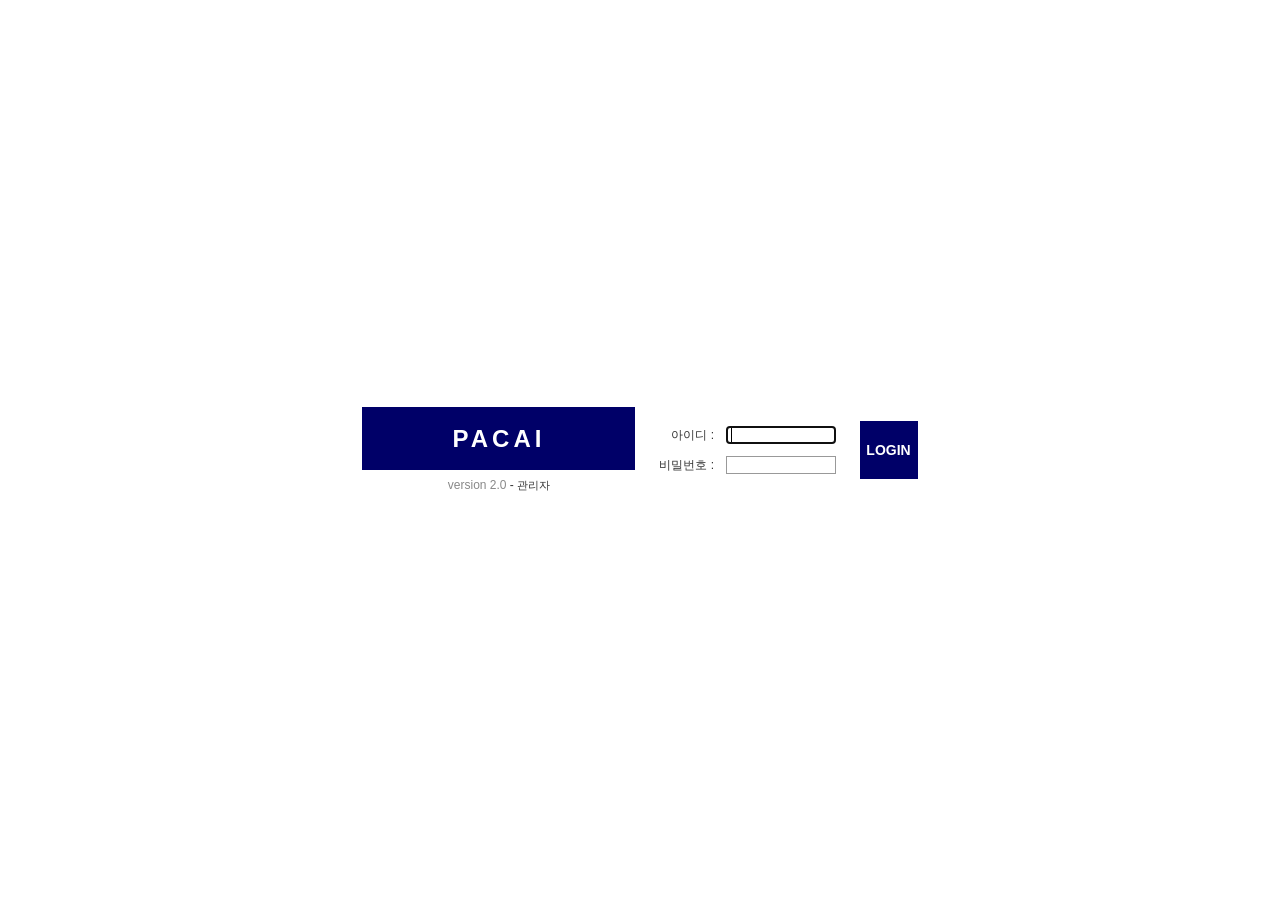
<file: web/index.html>
<!DOCTYPE html>
<html lang="ko">
<head>
<meta charset="UTF-8">
<meta name="viewport" content="width=device-width, initial-scale=1, viewport-fit=cover">
<title>ASMS - A/S Management System</title>
<meta http-equiv="refresh" content="0; url=login.html">
</head>
<body>
<p>로그인 페이지로 이동합니다... <a href="login.html">바로가기</a></p>
</body>
</html>
</file>
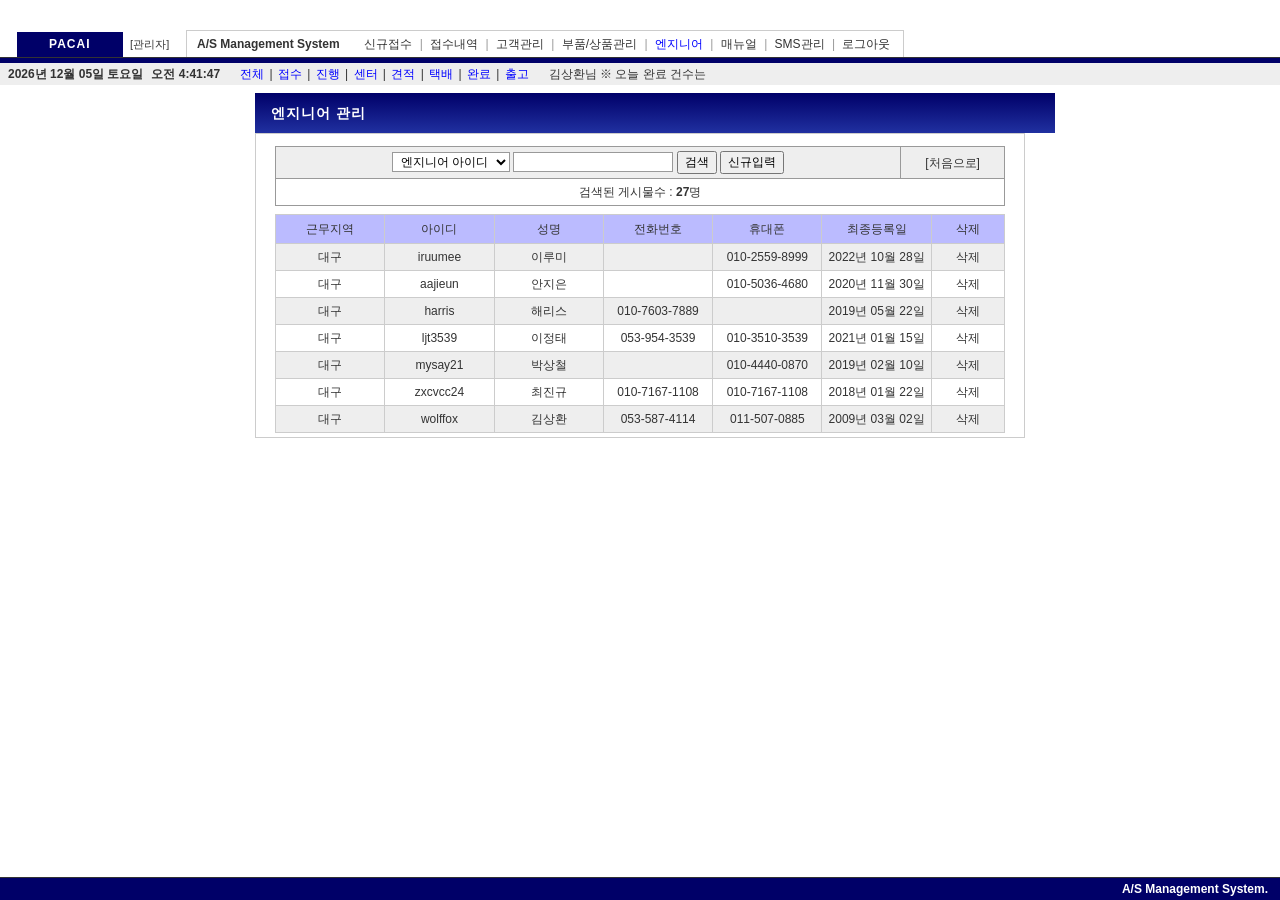
<file: web/engineers.html>
<!DOCTYPE html>
<html lang="ko">
<head>
<meta charset="UTF-8">
<meta name="viewport" content="width=device-width, initial-scale=1, viewport-fit=cover">
<title>A/S Admin - 엔지니어</title>
<link rel="stylesheet" href="css/style.css">
<script src="css/partials.js"></script>
<script>
function godel(id){
  if(confirm("정말로 삭제하시겠습니까??")) alert("(데모) 삭제: " + id);
}
</script>
</head>
<body>
<div class="app">
  <header class="app-header" id="app-header"></header>

  <main class="app-main">
    <div class="content-wrap">
      <div class="page-title">엔지니어 관리</div>

      <table class="outer-table"><tr><td>
        <table class="search-box">
          <form name="frm1" method="post" action="engineers.html" onsubmit="event.preventDefault();">
          <tr>
            <td>
              <select name="f_name">
                <option value="en_id">엔지니어 아이디</option>
                <option value="en_name">엔지니어 성명</option>
              </select>
              <input type="text" name="f_value">
              <input type="submit" value="검색" name="submit">
              <input type="button" value="신규입력" onclick="alert('(데모) 신규입력');">
            </td>
            <td><a href="engineers.html">[처음으로]</a></td>
          </tr>
          </form>
          <tr>
            <td colspan="2" class="alt right">검색된 게시물수 : <b>27</b>명</td>
          </tr>
        </table>

        <table class="data-table">
          <thead>
            <tr>
              <th width="15%">근무지역</th>
              <th width="15%">아이디</th>
              <th width="15%">성명</th>
              <th width="15%">전화번호</th>
              <th width="15%">휴대폰</th>
              <th width="15%">최종등록일</th>
              <th width="10%">삭제</th>
            </tr>
          </thead>
          <tbody>
            <tr><td>대구</td><td><a href="#">iruumee</a></td><td>이루미</td><td></td><td>010-2559-8999</td><td>2022년 10월 28일</td><td><a href="javascript:godel('iruumee');">삭제</a></td></tr>
            <tr><td>대구</td><td><a href="#">aajieun</a></td><td>안지은</td><td></td><td>010-5036-4680</td><td>2020년 11월 30일</td><td><a href="javascript:godel('aajieun');">삭제</a></td></tr>
            <tr><td>대구</td><td><a href="#">harris</a></td><td>해리스</td><td>010-7603-7889</td><td></td><td>2019년 05월 22일</td><td><a href="javascript:godel('harris');">삭제</a></td></tr>
            <tr><td>대구</td><td><a href="#">ljt3539</a></td><td>이정태</td><td>053-954-3539</td><td>010-3510-3539</td><td>2021년 01월 15일</td><td><a href="javascript:godel('ljt3539');">삭제</a></td></tr>
            <tr><td>대구</td><td><a href="#">mysay21</a></td><td>박상철</td><td></td><td>010-4440-0870</td><td>2019년 02월 10일</td><td><a href="javascript:godel('mysay21');">삭제</a></td></tr>
            <tr><td>대구</td><td><a href="#">zxcvcc24</a></td><td>최진규</td><td>010-7167-1108</td><td>010-7167-1108</td><td>2018년 01월 22일</td><td><a href="javascript:godel('zxcvcc24');">삭제</a></td></tr>
            <tr><td>대구</td><td><a href="#">wolffox</a></td><td>김상환</td><td>053-587-4114</td><td>011-507-0885</td><td>2009년 03월 02일</td><td><a href="javascript:godel('wolffox');">삭제</a></td></tr>
          </tbody>
        </table>

      </td></tr></table>
    </div>
  </main>

  <footer class="app-footer" id="app-footer"></footer>
</div>
</body>
</html>
</file>
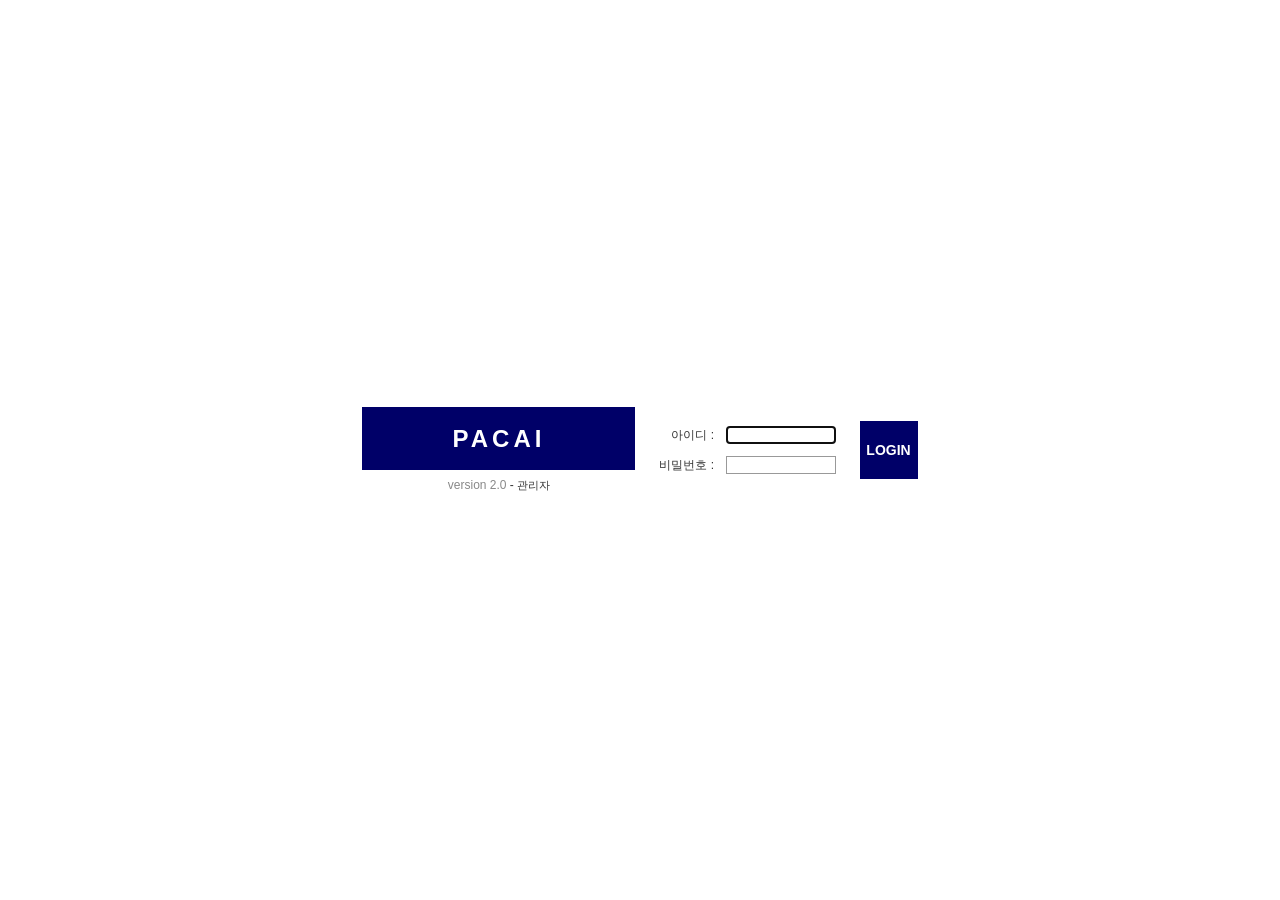
<file: web/login.html>
<!DOCTYPE html>
<html lang="ko">
<head>
<meta charset="UTF-8">
<meta name="viewport" content="width=device-width, initial-scale=1, viewport-fit=cover">
<title>늑대와여우컴퓨터 - 로그인</title>
<link rel="stylesheet" href="css/style.css">
<script>
function frm2_submit(){
  // 데모용: 어떤 값이든 orders.html 로 이동
  location.href = "orders.html";
}
function onEnter(e){ if((e.keyCode||e.which)===13) frm2_submit(); }
</script>
</head>
<body>
<div class="login-wrap">
  <div class="login-box">
    <div>
      <div class="login-logo">PACAI</div>
      <div style="text-align:center;margin-top:6px;font-size:12px;">
        <span style="color:#888">version 2.0</span> -
        <span style="font-family:Dotum;font-size:11px;">관리자</span>
      </div>
    </div>

    <form name="frm2" onsubmit="event.preventDefault();frm2_submit();" class="login-form">
      <table border="0" cellspacing="0" cellpadding="0">
        <tr>
          <td>아이디 :&nbsp;</td>
          <td><input type="text" name="ID" id="ID" autofocus></td>
        </tr>
        <tr>
          <td>비밀번호 :&nbsp;</td>
          <td><input type="password" name="password" onkeypress="onEnter(event)"></td>
        </tr>
      </table>
    </form>

    <button type="button" class="login-btn" onclick="frm2_submit()">LOGIN</button>
  </div>
</div>
</body>
</html>
</file>
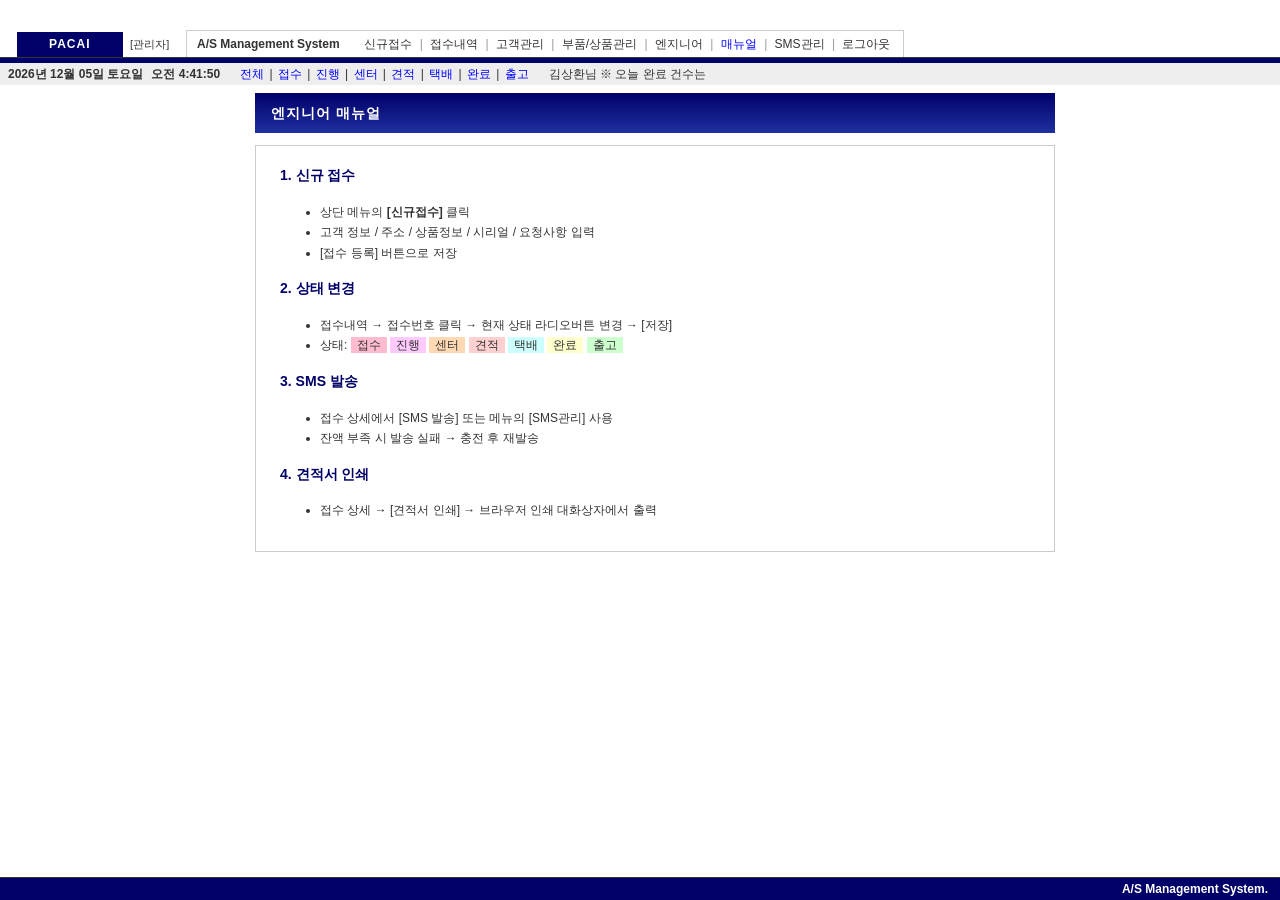
<file: web/manual.html>
<!DOCTYPE html>
<html lang="ko">
<head>
<meta charset="UTF-8">
<meta name="viewport" content="width=device-width, initial-scale=1, viewport-fit=cover">
<title>A/S Admin - 매뉴얼</title>
<link rel="stylesheet" href="css/style.css">
<script src="css/partials.js"></script>
</head>
<body>
<div class="app">
  <header class="app-header" id="app-header"></header>

  <main class="app-main">
    <div class="content-wrap">
      <div class="page-title">엔지니어 매뉴얼</div>

      <div style="width:800px;margin:12px auto 0;background:#fff;border:1px solid #ccc;padding:18px 24px;line-height:1.7;">
        <h3 style="margin-top:0;color:#000068;">1. 신규 접수</h3>
        <ul>
          <li>상단 메뉴의 <b>[신규접수]</b> 클릭</li>
          <li>고객 정보 / 주소 / 상품정보 / 시리얼 / 요청사항 입력</li>
          <li>[접수 등록] 버튼으로 저장</li>
        </ul>

        <h3 style="color:#000068;">2. 상태 변경</h3>
        <ul>
          <li>접수내역 → 접수번호 클릭 → 현재 상태 라디오버튼 변경 → [저장]</li>
          <li>상태: <span style="background:#ffbcce;padding:1px 6px;">접수</span>
            <span style="background:#ffcbff;padding:1px 6px;">진행</span>
            <span style="background:#ffd9b3;padding:1px 6px;">센터</span>
            <span style="background:#ffd0d0;padding:1px 6px;">견적</span>
            <span style="background:#ceffff;padding:1px 6px;">택배</span>
            <span style="background:#ffffce;padding:1px 6px;">완료</span>
            <span style="background:#ceffce;padding:1px 6px;">출고</span></li>
        </ul>

        <h3 style="color:#000068;">3. SMS 발송</h3>
        <ul>
          <li>접수 상세에서 [SMS 발송] 또는 메뉴의 [SMS관리] 사용</li>
          <li>잔액 부족 시 발송 실패 → 충전 후 재발송</li>
        </ul>

        <h3 style="color:#000068;">4. 견적서 인쇄</h3>
        <ul>
          <li>접수 상세 → [견적서 인쇄] → 브라우저 인쇄 대화상자에서 출력</li>
        </ul>
      </div>
    </div>
  </main>

  <footer class="app-footer" id="app-footer"></footer>
</div>
</body>
</html>
</file>
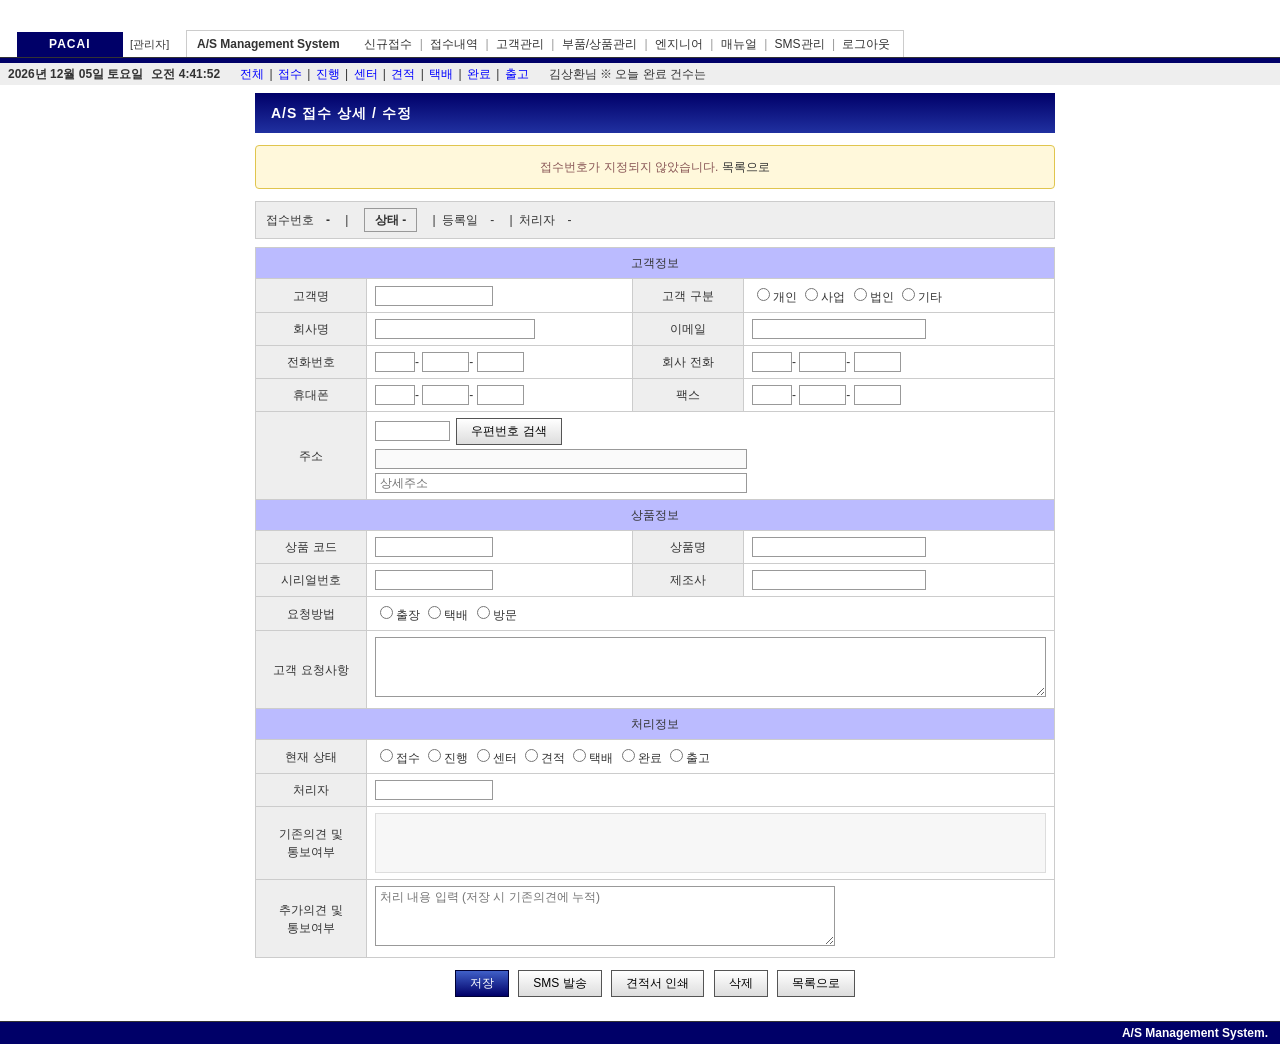
<file: web/order-detail.html>
<!DOCTYPE html>
<html lang="ko">
<head>
<meta charset="UTF-8">
<meta name="viewport" content="width=device-width, initial-scale=1, viewport-fit=cover">
<title>A/S Admin - 접수 상세/수정</title>
<link rel="stylesheet" href="css/style.css">
<script src="css/partials.js"></script>
<script src="https://t1.daumcdn.net/mapjsapi/bundle/postcode/prod/postcode.v2.js"></script>
<style>
  .info-bar {
    width: 800px; margin: 8px auto 0;
    background: #eeeeee; padding: 6px 10px;
    border: 1px solid #ccc;
    display: flex; flex-wrap: wrap; gap: 12px; align-items: center;
    box-sizing: border-box;
  }
  .info-bar .badge {
    padding: 2px 10px; border: 1px solid #999;
    font-weight: bold;
  }
  .data-warning {
    width: 800px; margin: 12px auto;
    background: #fff8db; border: 1px solid #e0c54e;
    padding: 12px; text-align: center; color: #855;
    border-radius: 4px;
  }
</style>
<script>
let CURRENT = null;

function getSeqNo() {
  const p = new URLSearchParams(location.search);
  return p.get("seq_no");
}

function cleanReContent(s) {
  if (!s) return "";
  return s
    .replace(/<br\s*\/?>/gi, "\n")
    .replace(/<[^>]+>/g, "")
    .replace(/&nbsp;/g, " ")
    .replace(/&amp;/g, "&")
    .replace(/&lt;/g, "<")
    .replace(/&gt;/g, ">")
    .replace(/&quot;/g, '"')
    .replace(/&#039;/g, "'")
    .replace(/\r\n/g, "\n")
    .replace(/\n{3,}/g, "\n\n")
    .trim();
}

async function load() {
  const seq = getSeqNo();
  if (!seq) {
    document.getElementById("dataWarn").innerHTML =
      '접수번호가 지정되지 않았습니다. <a href="orders.html">목록으로</a>';
    document.getElementById("dataWarn").style.display = "block";
    return;
  }

  const diag = [];

  if (location.protocol === "file:") {
    diag.push("⚠ <code>file://</code> 프로토콜로 열림 — 브라우저가 fetch 를 차단합니다. <code>http://localhost</code> 으로 접속하세요.");
  }

  // 1) localStorage 의 신규 등록 분
  const u = JSON.parse(localStorage.getItem("user_orders") || "[]");
  let order = u.find(o => String(o.seq_no) === String(seq));
  if (order) diag.push("✓ localStorage 에서 발견");

  // 2) 상세 수집 데이터
  if (!order) {
    try {
      const r = await fetch("data/order_details.json?ts=" + Date.now());
      diag.push(`order_details.json fetch: status=${r.status}, ok=${r.ok}`);
      if (r.ok) {
        const all = await r.json();
        diag.push(`order_details.json parsed: ${Object.keys(all).length} entries`);
        order = all[seq];
        diag.push(`order_details["${seq}"]: ${order ? "FOUND" : "NOT FOUND"}`);
      }
    } catch (e) {
      diag.push(`order_details.json error: ${e.message}`);
    }
  }

  // 3) 목록 데이터 (요약)
  let listOrder = null;
  try {
    const r = await fetch("data/orders.json?ts=" + Date.now());
    diag.push(`orders.json fetch: status=${r.status}, ok=${r.ok}`);
    if (r.ok) {
      const orders = await r.json();
      diag.push(`orders.json parsed: ${orders.length} items`);
      listOrder = orders.find(o => String(o.seq_no) === String(seq));
      diag.push(`orders find seq=${seq}: ${listOrder ? "FOUND" : "NOT FOUND"}`);
    }
  } catch (e) {
    diag.push(`orders.json error: ${e.message}`);
  }

  if (!order && listOrder) {
    document.getElementById("dataWarn").innerHTML =
      '⚠ 이 접수의 상세 정보는 아직 수집 중입니다. 목록의 요약 정보만 표시됩니다.<br>' +
      '<small>잠시 후 새로고침하시면 전체 정보가 나타납니다.</small>';
    document.getElementById("dataWarn").style.display = "block";
    order = {
      seq_no: listOrder.seq_no,
      cu_name: listOrder.cu_name,
      mo_engname: listOrder.product,
      mo_serial: listOrder.serial,
      re_now: listOrder.status,
      work_name: listOrder.receiver,
      or_kind3: listOrder.kind2,
    };
  }

  if (!order) {
    document.getElementById("dataWarn").innerHTML =
      `해당 접수번호 (#${seq}) 의 데이터를 찾을 수 없습니다.<br>` +
      '<small style="display:block;margin-top:8px;text-align:left;font-family:monospace;">' +
      diag.map(d => "· " + d).join("<br>") + '</small>' +
      '<a href="orders.html">목록으로</a>';
    document.getElementById("dataWarn").style.display = "block";
    return;
  }

  CURRENT = { ...order, seq_no: seq };
  populate(CURRENT, listOrder);
}

function populate(o, listOrder) {
  const f = document.frm;
  const set = (name, val) => {
    if (f[name]) f[name].value = val == null ? "" : val;
  };
  const setRadio = (name, val) => {
    const el = document.querySelector(`input[name="${name}"][value="${val}"]`);
    if (el) el.checked = true;
  };

  set("cu_name",  o.cu_name);
  set("co_name",  o.co_name);
  set("cu_mail",  o.cu_mail);
  set("zipcode1", o.zipcode1 || o.zipcode || "");
  set("address1", o.address1);
  set("address2", o.address2);
  setRadio("cu_kind", o.cu_kind);

  ["cu_tel", "co_tel", "cu_mobile", "co_fax"].forEach(prefix => {
    const v = (o[prefix] || "").split("-");
    set(prefix + "1", v[0]);
    set(prefix + "2", v[1]);
    set(prefix + "3", v[2]);
  });

  set("mo_number",   o.mo_number);
  set("mo_engname",  o.mo_engname || o.product);
  set("mo_serial",   o.mo_serial || o.serial);
  set("mo_srfr",     o.mo_srfr);

  set("cu_want",     o.cu_want);
  set("re_content",  o.re_content);
  set("re_content2", "");
  const view = document.getElementById("reContentView");
  if (view) {
    const cleaned = cleanReContent(o.re_content);
    view.textContent = cleaned || "(이전 처리 의견 없음)";
  }

  const currentUser = localStorage.getItem("current_user") || "김상환";
  set("work_name", currentUser);

  let kind3 = o.or_kind3 || o.kind2 || "";
  if (kind3 === "일반") kind3 = "출장";
  setRadio("or_kind3", kind3);
  setRadio("or_kind2", o.or_kind2);
  setRadio("re_now",   o.re_now || o.status);

  // 헤더 정보
  const status = o.re_now || o.status || "접수";
  document.getElementById("orderNo").textContent     = o.order_no || (listOrder && listOrder.order_no) || ("#" + o.seq_no);
  const sb = document.getElementById("statusBadge");
  sb.textContent = "현재상태: " + status;
  sb.className = "badge st-" + status;
  document.getElementById("orderDate").textContent     = o.process_date || (listOrder && listOrder.process_date) || "";
  document.getElementById("orderReceiver").textContent = o.work_name || o.receiver || (listOrder && listOrder.receiver) || "";
}

function save() {
  if (!CURRENT) { alert("로딩이 완료되지 않았습니다."); return; }
  const u = JSON.parse(localStorage.getItem("user_orders") || "[]");
  let idx = u.findIndex(o => String(o.seq_no) === String(CURRENT.seq_no));
  if (idx < 0) {
    // 원본 항목 → user_orders 에 복사해서 수정본으로 사용
    u.push({ ...CURRENT });
    idx = u.length - 1;
  }
  const f = document.frm;
  const radio = name => {
    const el = document.querySelector(`input[name="${name}"]:checked`);
    return el ? el.value : "";
  };
  const o = u[idx];
  o.cu_name      = f.cu_name.value;
  o.co_name      = f.co_name.value;
  o.cu_mail      = f.cu_mail.value;
  o.address1     = f.address1.value;
  o.address2     = f.address2.value;
  o.zipcode      = f.zipcode1.value;
  o.cu_tel       = [f.cu_tel1.value, f.cu_tel2.value, f.cu_tel3.value].filter(Boolean).join("-");
  o.cu_mobile    = [f.cu_mobile1.value, f.cu_mobile2.value, f.cu_mobile3.value].filter(Boolean).join("-");
  o.cu_kind      = radio("cu_kind");
  o.mo_serial    = f.mo_serial.value;
  o.cu_want      = f.cu_want.value;
  const prev = (o.re_content || "").trim();
  const add  = f.re_content2.value.trim();
  if (add) {
    const n = new Date();
    const pad = x => String(x).padStart(2, "0");
    const reNowEl = document.querySelector("input[name='re_now']:checked");
    const reNow = reNowEl ? reNowEl.value : "";
    const author = f.work_name.value || "관리자";
    const head = `${pad(n.getMonth()+1)}월 ${pad(n.getDate())}일 ${pad(n.getHours())}시 ${pad(n.getMinutes())}분  ${author} 기사의 의견 : ${reNow}`;
    const stamp = `${head}<br>${add}<br>`;
    o.re_content = prev ? prev + stamp : stamp;
  } else {
    o.re_content = prev;
  }
  o.work_name    = f.work_name.value;
  o.receiver     = f.work_name.value;
  o.or_kind3     = radio("or_kind3"); o.kind2 = o.or_kind3 || "출장";
  o.re_now       = radio("re_now"); o.status = o.re_now;
  u[idx] = o;
  localStorage.setItem("user_orders", JSON.stringify(u));
  alert("저장되었습니다.");
  location.href = "orders.html";
}

function del() {
  if (!CURRENT) return;
  if (!confirm("정말로 삭제하시겠습니까?")) return;
  const u = JSON.parse(localStorage.getItem("user_orders") || "[]");
  const next = u.filter(o => String(o.seq_no) !== String(CURRENT.seq_no));
  localStorage.setItem("user_orders", JSON.stringify(next));
  // 원본 항목도 삭제 마킹
  const deleted = JSON.parse(localStorage.getItem("deleted_orders") || "[]");
  if (!deleted.includes(String(CURRENT.seq_no))) {
    deleted.push(String(CURRENT.seq_no));
    localStorage.setItem("deleted_orders", JSON.stringify(deleted));
  }
  alert("삭제되었습니다.");
  location.href = "orders.html";
}

function sendSms() { location.href = "sms.html"; }
function printEstimate() { window.print(); }
function searchZip() {
  if (typeof daum === "undefined") { alert("Daum 우편번호 서비스를 불러오지 못했습니다."); return; }
  new daum.Postcode({
    oncomplete: data => {
      const fullAddr = data.roadAddress || data.jibunAddress || "";
      let extra = "";
      if (data.userSelectedType === "R") {
        if (data.bname) extra += data.bname;
        if (data.buildingName) extra += (extra ? ", " : "") + data.buildingName;
      }
      document.frm.zipcode1.value = data.zonecode;
      document.frm.address1.value = fullAddr + (extra ? " (" + extra + ")" : "");
      document.frm.address2.focus();
    }
  }).open();
}

document.addEventListener("DOMContentLoaded", load);
</script>
</head>
<body>
<div class="app">
  <header class="app-header" id="app-header"></header>

  <main class="app-main">
    <div class="content-wrap">
      <div class="page-title">A/S 접수 상세 / 수정</div>

      <div id="dataWarn" class="data-warning" style="display:none;"></div>

      <div class="info-bar">
        접수번호 <b id="orderNo">-</b> &nbsp;|&nbsp;
        <span id="statusBadge" class="badge">상태 -</span> &nbsp;|&nbsp;
        등록일 <span id="orderDate">-</span> &nbsp;|&nbsp;
        처리자 <span id="orderReceiver">-</span>
      </div>

      <form name="frm" onsubmit="event.preventDefault();save();">
      <table class="form-table">
        <tr><th colspan="4" style="background:#bbbbff;">고객정보</th></tr>
        <tr>
          <th>고객명</th>
          <td><input type="text" name="cu_name" size="14"></td>
          <th>고객 구분</th>
          <td>
            <label><input type="radio" name="cu_kind" value="개인">개인</label>
            <label><input type="radio" name="cu_kind" value="사업">사업</label>
            <label><input type="radio" name="cu_kind" value="법인">법인</label>
            <label><input type="radio" name="cu_kind" value="기타">기타</label>
          </td>
        </tr>
        <tr>
          <th>회사명</th>
          <td><input type="text" name="co_name" size="20"></td>
          <th>이메일</th>
          <td><input type="text" name="cu_mail" size="22"></td>
        </tr>
        <tr>
          <th>전화번호</th>
          <td>
            <input type="text" name="cu_tel1" size="3">-
            <input type="text" name="cu_tel2" size="4">-
            <input type="text" name="cu_tel3" size="4">
          </td>
          <th>회사 전화</th>
          <td>
            <input type="text" name="co_tel1" size="3">-
            <input type="text" name="co_tel2" size="4">-
            <input type="text" name="co_tel3" size="4">
          </td>
        </tr>
        <tr>
          <th>휴대폰</th>
          <td>
            <input type="text" name="cu_mobile1" size="3">-
            <input type="text" name="cu_mobile2" size="4">-
            <input type="text" name="cu_mobile3" size="4">
          </td>
          <th>팩스</th>
          <td>
            <input type="text" name="co_fax1" size="3">-
            <input type="text" name="co_fax2" size="4">-
            <input type="text" name="co_fax3" size="4">
          </td>
        </tr>
        <tr>
          <th>주소</th>
          <td colspan="3">
            <input type="text" name="zipcode1" size="8" readonly>
            <button type="button" class="btn" onclick="searchZip()">우편번호 검색</button><br>
            <input type="text" name="address1" size="50" readonly onclick="searchZip()" style="cursor:pointer;margin-top:4px;background:#fafafa;"><br>
            <input type="text" name="address2" size="50" placeholder="상세주소" style="margin-top:4px;">
          </td>
        </tr>

        <tr><th colspan="4" style="background:#bbbbff;">상품정보</th></tr>
        <tr>
          <th>상품 코드</th>
          <td><input type="text" name="mo_number" size="14" readonly></td>
          <th>상품명</th>
          <td><input type="text" name="mo_engname" size="22" readonly></td>
        </tr>
        <tr>
          <th>시리얼번호</th>
          <td><input type="text" name="mo_serial" size="14"></td>
          <th>제조사</th>
          <td><input type="text" name="mo_srfr" size="22" readonly></td>
        </tr>
        <tr>
          <th>요청방법</th>
          <td colspan="3">
            <label><input type="radio" name="or_kind3" value="출장">출장</label>
            <label><input type="radio" name="or_kind3" value="택배">택배</label>
            <label><input type="radio" name="or_kind3" value="방문">방문</label>
          </td>
        </tr>
        <tr>
          <th>고객 요청사항</th>
          <td colspan="3"><textarea name="cu_want" rows="8" style="width:100%;"></textarea></td>
        </tr>

        <tr><th colspan="4" style="background:#bbbbff;">처리정보</th></tr>
        <tr>
          <th>현재 상태</th>
          <td colspan="3">
            <label><input type="radio" name="re_now" value="접수">접수</label>
            <label><input type="radio" name="re_now" value="진행">진행</label>
            <label><input type="radio" name="re_now" value="센터">센터</label>
            <label><input type="radio" name="re_now" value="견적">견적</label>
            <label><input type="radio" name="re_now" value="택배">택배</label>
            <label><input type="radio" name="re_now" value="완료">완료</label>
            <label><input type="radio" name="re_now" value="출고">출고</label>
          </td>
        </tr>
        <tr>
          <th>처리자</th>
          <td colspan="3"><input type="text" name="work_name" size="14"></td>
        </tr>
        <tr>
          <th>기존의견 및<br>통보여부</th>
          <td colspan="3">
            <div id="reContentView"
                 style="min-height:60px;padding:6px 8px;background:#f7f7f7;border:1px solid #ddd;
                        white-space:pre-wrap;font-size:12px;color:#333;"></div>
            <input type="hidden" name="re_content">
          </td>
        </tr>
        <tr>
          <th>추가의견 및<br>통보여부</th>
          <td colspan="3"><textarea name="re_content2" placeholder="처리 내용 입력 (저장 시 기존의견에 누적)"></textarea></td>
        </tr>

      </table>
      </form>

      <div class="btn-row">
        <button class="btn btn-primary" onclick="save()">저장</button>
        <button class="btn" onclick="sendSms()">SMS 발송</button>
        <button class="btn" onclick="printEstimate()">견적서 인쇄</button>
        <button class="btn" onclick="del()">삭제</button>
        <button class="btn" onclick="location.href='orders.html'">목록으로</button>
      </div>
    </div>
  </main>

  <footer class="app-footer" id="app-footer"></footer>
</div>
</body>
</html>
</file>
<file: web/css/style.css>
/* =====================================================================
   ASMS Clone — 디자인 토큰 (원본 wolf-fox.dreamtec.co.kr 기준)
   ===================================================================== */

* { box-sizing: border-box; }

body {
  margin: 0;
  padding: 0;
  background: #ffffff;
  color: #333333;
  font-family: "굴림", Gulim, Dotum, "맑은 고딕", "Malgun Gothic", sans-serif;
  font-size: 12px;
  line-height: 150%;
}

a {
  color: #333333;
  text-decoration: none;
}
a:visited { color: #666666; }
a:hover   { color: #0000ff; }

img { border: 0; vertical-align: middle; }

/* ---------- Layout (frameset 대체) ---------- */
.app {
  display: flex;
  flex-direction: column;
  min-height: 100vh;
}
.app-header { flex: 0 0 auto; }
.app-main {
  flex: 1 1 auto;
  padding: 8px 0 24px;
}
.app-footer { flex: 0 0 auto; }

/* ---------- 상단 메뉴 (as_menu.php) ---------- */
.top-bar {
  width: 100%;
  background: #ffffff;
}
.top-bar-row1 {
  display: flex;
  align-items: flex-end;
  height: 57px;
  padding: 0 8px;
}
.brand {
  width: 170px;
  text-align: center;
}
.brand .brand-logo {
  display: inline-block;
  width: 106px;
  height: 25px;
  background: #000068;
  color: #fff;
  font-weight: bold;
  text-align: center;
  line-height: 25px;
  letter-spacing: 1px;
}
.brand .branch-tag {
  font-size: 11px;
  font-family: Dotum, sans-serif;
  margin-left: 4px;
}

.top-menu-wrap {
  width: 718px;
  border: 1px solid #cccccc;
  border-bottom: 0;
  background: #ffffff;
  padding: 4px 6px;
  margin-left: 8px;
}
.top-menu-wrap a {
  margin: 0 4px;
}
.top-menu-wrap .sep { color: #999; }

.top-bar-divider1 { height: 1px; background: #333333; }
.top-bar-divider2 { height: 5px; background: #000068; }

.top-bar-row2 {
  height: 22px;
  background: #eeeeee;
  display: flex;
  align-items: center;
  padding: 0 8px;
  font-size: 12px;
}
.top-bar-row2 .gap { display: inline-block; width: 18px; }
.top-bar-row2 .quick a { color: blue; margin: 0 2px; }
.top-bar-row2 .clock { font-weight: bold; color: #000; }

/* ---------- 푸터 ---------- */
.app-footer .foot-line { height: 1px; background: #333333; }
.app-footer .foot-bar {
  height: 22px;
  background: #000068;
  text-align: right;
  padding: 0 12px;
  color: #ffffff;
  font-weight: bold;
  line-height: 22px;
}

/* ---------- 페이지 타이틀 띠 (as_order.gif 대체) ---------- */
.page-title {
  width: 800px;
  height: 40px;
  background: linear-gradient(180deg, #000068 0%, #2030a0 100%);
  color: #fff;
  font-weight: bold;
  font-size: 14px;
  display: flex;
  align-items: center;
  padding: 0 16px;
  margin: 0 auto 0;
  letter-spacing: 1px;
}

/* ---------- 컨텐츠 박스 (테이블 외곽) ---------- */
.content-wrap {
  width: 800px;
  margin: 0 auto;
  padding: 0 15px;
}

.outer-table {
  width: 100%;
  border-collapse: separate;
  border-spacing: 1px;
  background: #cccccc;
}
.outer-table > tbody > tr > td {
  background: #ffffff;
  padding: 4px;
}

/* ---------- 검색/필터 박스 ---------- */
.search-box {
  width: 730px;
  border-collapse: separate;
  border-spacing: 1px;
  background: #999999;
  margin: 8px auto 0;
}
.search-box td {
  background: #eeeeee;
  padding: 4px 6px;
  text-align: center;
}
.search-box td.alt { background: #ffffff; }

.search-box input[type="text"],
.search-box select {
  font-family: Gulim, "굴림", sans-serif;
  font-size: 9pt;
  height: 20px;
  border: 1px solid #999999;
  background: #fff;
  padding: 0 4px;
}
.search-box input[type="submit"],
.search-box input[type="button"] {
  font-size: 9pt;
  cursor: pointer;
  padding: 1px 6px;
}

/* ---------- 데이터 테이블 (목록) ---------- */
.data-table {
  width: 730px;
  border-collapse: separate;
  border-spacing: 1px;
  background: #cccccc;
  margin: 8px auto 0;
}
.data-table th,
.data-table td {
  padding: 4px;
  text-align: center;
  background: #ffffff;
}
.data-table thead th {
  background: #bbbbff;
  height: 28px;
  font-weight: normal;
}
.data-table tbody tr:nth-child(odd) td  { background: #eeeeee; }
.data-table tbody tr:nth-child(even) td { background: #ffffff; }

/* 상태 배경 색 (cell 단위 강조) */
.st-접수 { background: #ffbcce !important; }
.st-진행 { background: #ffcbff !important; }
.st-센터 { background: #ffd9b3 !important; }
.st-견적 { background: #ffd0d0 !important; }
.st-택배 { background: #ceffff !important; }
.st-완료 { background: #ffffce !important; }
.st-출고 { background: #ceffce !important; }

/* ---------- 탭/링크형 상태 필터 ---------- */
.status-tabs {
  width: 730px;
  margin: 8px auto 0;
  background: #eeeeee;
  text-align: center;
  padding: 4px 0;
  border: 1px solid #cccccc;
}
.status-tabs a { margin: 0 6px; cursor: pointer; }
.status-tabs a.active { font-weight: bold; color: #c00; text-decoration: underline; }

/* ---------- 입력 폼 (신규접수/상세) ---------- */
.form-table {
  width: 800px;
  margin: 8px auto 0;
  border-collapse: separate;
  border-spacing: 1px;
  background: #cccccc;
}
.form-table th,
.form-table td {
  background: #ffffff;
  padding: 6px 8px;
  vertical-align: middle;
}
.form-table th {
  background: #eeeeee;
  width: 110px;
  text-align: center;
  font-weight: normal;
}
.form-table input[type="text"],
.form-table input[type="password"],
.form-table input[type="email"],
.form-table textarea,
.form-table select {
  font-family: Gulim, "굴림", sans-serif;
  font-size: 9pt;
  border: 1px solid #999999;
  background: #fff;
  padding: 2px 4px;
}
.form-table textarea {
  width: 460px;
  height: 60px;
}

/* ---------- 버튼 모음 ---------- */
.btn-row {
  width: 800px;
  margin: 12px auto 0;
  text-align: center;
}
.btn {
  font-family: Gulim, "굴림", sans-serif;
  font-size: 9pt;
  padding: 4px 14px;
  border: 1px solid #555;
  background: linear-gradient(180deg, #ffffff, #dddddd);
  cursor: pointer;
  margin: 0 3px;
}
.btn-primary {
  background: linear-gradient(180deg, #4060c8, #000068);
  color: #fff;
  border-color: #000033;
}

/* ---------- 정산 토글 ---------- */
.price-panel {
  border-top: 2px solid #000066;
  margin-top: 8px;
  padding-top: 6px;
  font-size: 12px;
  width: 730px;
  margin-left: auto;
  margin-right: auto;
}
.price-panel .row {
  display: flex;
  margin: 2px 0;
}
.price-panel .label,
.price-panel .value {
  border: 1px solid #cccccc;
  padding: 3px;
}
.price-panel .label { width: 130px; text-align: center; margin-left: 40px; }
.price-panel .value { width: 430px; text-align: right; }

/* ---------- 로그인 ---------- */
.login-wrap {
  height: 100vh;
  display: flex;
  align-items: center;
  justify-content: center;
  background: #ffffff;
}
.login-box {
  display: flex;
  align-items: center;
  gap: 20px;
}
.login-logo {
  width: 273px;
  height: 63px;
  background: #000068;
  color: #fff;
  font-weight: bold;
  text-align: center;
  line-height: 63px;
  font-size: 24px;
  letter-spacing: 4px;
}
.login-form td {
  height: 30px;
  padding: 0 4px;
  text-align: right;
  font-size: 12px;
}
.login-form input {
  width: 110px;
  height: 18px;
  border: 1px solid #999999;
  background: #fff;
  font-family: Gulim, "굴림", sans-serif;
  font-size: 9pt;
  padding: 0 4px;
}
.login-btn {
  width: 58px;
  height: 58px;
  background: #000068;
  color: #fff;
  border: 0;
  font-weight: bold;
  font-size: 14px;
  cursor: pointer;
}

/* ---------- SMS 패널 ---------- */
.sms-balance td {
  padding: 4px 12px;
}
.sms-balance .head { background: #efefef; }
.sms-balance .val  { background: #ffffff; text-align: right; font-weight: bold; }

.sms-step {
  display: inline-block;
  width: 127px;
  vertical-align: top;
  font-size: 12px;
}
.sms-step .num {
  color: #d16060;
  font-weight: bold;
  font-size: 14px;
}

/* ---------- 작은 유틸 ---------- */
.right { text-align: right; }
.center { text-align: center; }
.gray-box {
  background: #eeeeee;
  border: 1px solid #cccccc;
  padding: 4px 6px;
}
.divider-navy { height: 1px; background: #000066; margin: 6px 0; }
.note { color: #888; font-size: 11px; }

/* =====================================================================
   반응형 — 태블릿(≤1024px), 모바일(≤768px), 소형(≤480px)
   ===================================================================== */

/* --- 태블릿 이하: 고정폭 해제 --- */
@media (max-width: 1024px) {
  body { font-size: 13px; }

  .content-wrap,
  .page-title,
  .toolbar,
  .stat-bar,
  .toolbar2,
  .status-tabs,
  .btn-row,
  .price-panel {
    width: auto !important;
    max-width: 100%;
    margin-left: auto;
    margin-right: auto;
    padding-left: 8px;
    padding-right: 8px;
    box-sizing: border-box;
  }

  .outer-table,
  .data-table,
  .form-table,
  .search-box,
  .order-table,
  .cust-table {
    width: 100% !important;
    min-width: 0;
  }

  /* 데이터 테이블이 터무니없이 넓을 때 가로 스크롤 */
  .content-wrap > .outer-table,
  .data-table {
    display: block;
    overflow-x: auto;
    -webkit-overflow-scrolling: touch;
  }
  .data-table thead, .data-table tbody { display: table; width: 100%; min-width: 700px; }
  .data-table tr { display: table-row; }
  .data-table th, .data-table td { display: table-cell; }
}

/* --- 모바일 (≤768px) --- */
@media (max-width: 768px) {
  body { font-size: 14px; line-height: 1.5; }

  /* ---------- 헤더 ---------- */
  .top-bar-row1 {
    flex-direction: column;
    height: auto;
    align-items: stretch;
    padding: 6px 6px 0;
  }
  .brand {
    width: auto;
    text-align: left;
    margin-bottom: 6px;
  }
  .brand .brand-logo { vertical-align: middle; }

  .top-menu-wrap {
    width: 100%;
    margin-left: 0;
    padding: 4px;
    border: 0;
    display: flex;
    flex-wrap: wrap;
    gap: 4px;
    background: transparent;
  }
  .top-menu-wrap a {
    flex: 1 1 calc(33.333% - 6px);
    text-align: center;
    padding: 8px 4px;
    background: #f0f3ff;
    border: 1px solid #ccd;
    border-radius: 4px;
    margin: 0;
    font-size: 12.5px;
    line-height: 1.2;
  }
  .top-menu-wrap a:first-child {
    flex: 1 1 100%;
    background: #000068;
    color: #fff !important;
    font-weight: bold;
  }
  .top-menu-wrap .sep { display: none; }

  .top-bar-row2 {
    height: auto;
    padding: 6px 8px;
    flex-wrap: wrap;
    gap: 6px;
    font-size: 11px;
    line-height: 1.4;
  }
  .top-bar-row2 .gap { width: 100%; }
  .top-bar-row2 .quick { width: 100%; }
  .top-bar-row2 .quick a { padding: 2px 4px; }

  /* ---------- 페이지 타이틀 ---------- */
  .page-title {
    height: auto;
    min-height: 40px;
    padding: 8px 12px;
    font-size: 14px;
    line-height: 1.3;
  }

  /* ---------- 폼: 한 줄에 한 필드씩 세로 배치 ---------- */
  .form-table th,
  .form-table td {
    display: block;
    width: 100% !important;
    text-align: left !important;
    padding: 6px 10px;
    box-sizing: border-box;
  }
  .form-table th {
    background: #e8eaff;
    font-weight: bold;
    border-bottom: 1px solid #cccccc;
    color: #000068;
  }

  /* ---------- 입력 (iOS 자동 줌 방지: 16px) ---------- */
  input[type="text"],
  input[type="password"],
  input[type="email"],
  input[type="tel"],
  input[type="number"],
  input[type="date"],
  input[type="time"],
  textarea,
  select {
    font-size: 16px !important;
    min-height: 36px;
    padding: 4px 8px;
    box-sizing: border-box;
  }
  .form-table input[type="text"]:not([name^="cu_tel"]):not([name^="co_tel"]):not([name^="cu_mobile"]):not([name^="co_fax"]):not([name="zipcode1"]):not([name="zipcode2"]),
  .form-table input[type="password"],
  .form-table input[type="email"],
  .form-table textarea,
  .form-table select,
  .toolbar input[type="text"],
  .toolbar select {
    width: 100% !important;
    max-width: 100%;
  }
  .form-table textarea { height: 90px; }

  /* 전화번호 3분할: 30%씩 가로 정렬 */
  .form-table input[name^="cu_tel"],
  .form-table input[name^="co_tel"],
  .form-table input[name^="cu_mobile"],
  .form-table input[name^="co_fax"] {
    width: 30% !important;
    display: inline-block;
  }
  .form-table input[name="zipcode1"] { width: 40% !important; display: inline-block; }

  /* ---------- 버튼 ---------- */
  .btn,
  button.btn,
  input[type="submit"],
  input[type="button"] {
    min-height: 42px;
    padding: 8px 16px;
    font-size: 14px;
    margin: 4px 2px;
    border-radius: 4px;
  }

  /* ---------- 검색 박스 ---------- */
  .search-box td {
    display: block;
    width: 100% !important;
    text-align: left;
    padding: 6px 8px;
  }
  .search-box select { width: 100% !important; max-width: 100%; }

  .toolbar {
    flex-direction: column;
    align-items: stretch;
    gap: 6px;
  }
  .toolbar input[type="text"],
  .toolbar select { width: 100% !important; }

  /* ---------- 통계바 ---------- */
  .stat-bar {
    flex-wrap: wrap;
    gap: 8px;
    font-size: 12px;
    padding: 8px 10px;
  }

  /* ---------- 상태 탭 ---------- */
  .status-tabs {
    padding: 8px 4px;
    font-size: 13px;
    line-height: 1.8;
  }
  .status-tabs a {
    display: inline-block;
    padding: 4px 10px;
    margin: 2px;
    background: #fff;
    border: 1px solid #ccc;
    border-radius: 4px;
    color: #333;
  }

  /* ---------- 데이터 테이블 ---------- */
  .data-table th,
  .data-table td {
    padding: 8px 6px;
    font-size: 12px;
    white-space: nowrap;
  }
  .data-table thead, .data-table tbody { min-width: 900px; }

  /* ---------- 로그인 ---------- */
  .login-wrap { padding: 0 16px; }
  .login-box {
    flex-direction: column;
    gap: 14px;
    width: 100%;
    max-width: 360px;
  }
  .login-logo {
    width: 100%;
    height: 80px;
    line-height: 80px;
    font-size: 28px;
  }
  .login-form { width: 100%; }
  .login-form table { width: 100%; }
  .login-form td:first-child {
    width: 90px;
    text-align: right;
  }
  .login-form input { width: 100%; height: 38px; font-size: 16px; }
  .login-btn {
    width: 100%;
    height: 52px;
    font-size: 16px;
  }

  /* ---------- SMS ---------- */
  .sms-balance { width: 100%; }
  .sms-step { display: block; width: 100%; margin-bottom: 6px; }

  /* ---------- 푸터 ---------- */
  .app-footer .foot-bar {
    text-align: center;
    font-size: 12px;
    height: auto;
    padding: 6px 12px;
  }
}

/* --- 소형 모바일 (≤480px) --- */
@media (max-width: 480px) {
  .top-menu-wrap a:not(:first-child) {
    flex: 1 1 calc(50% - 6px);
    font-size: 12px;
  }
  .data-table th,
  .data-table td { font-size: 11px; padding: 6px 4px; }
}
</file>
